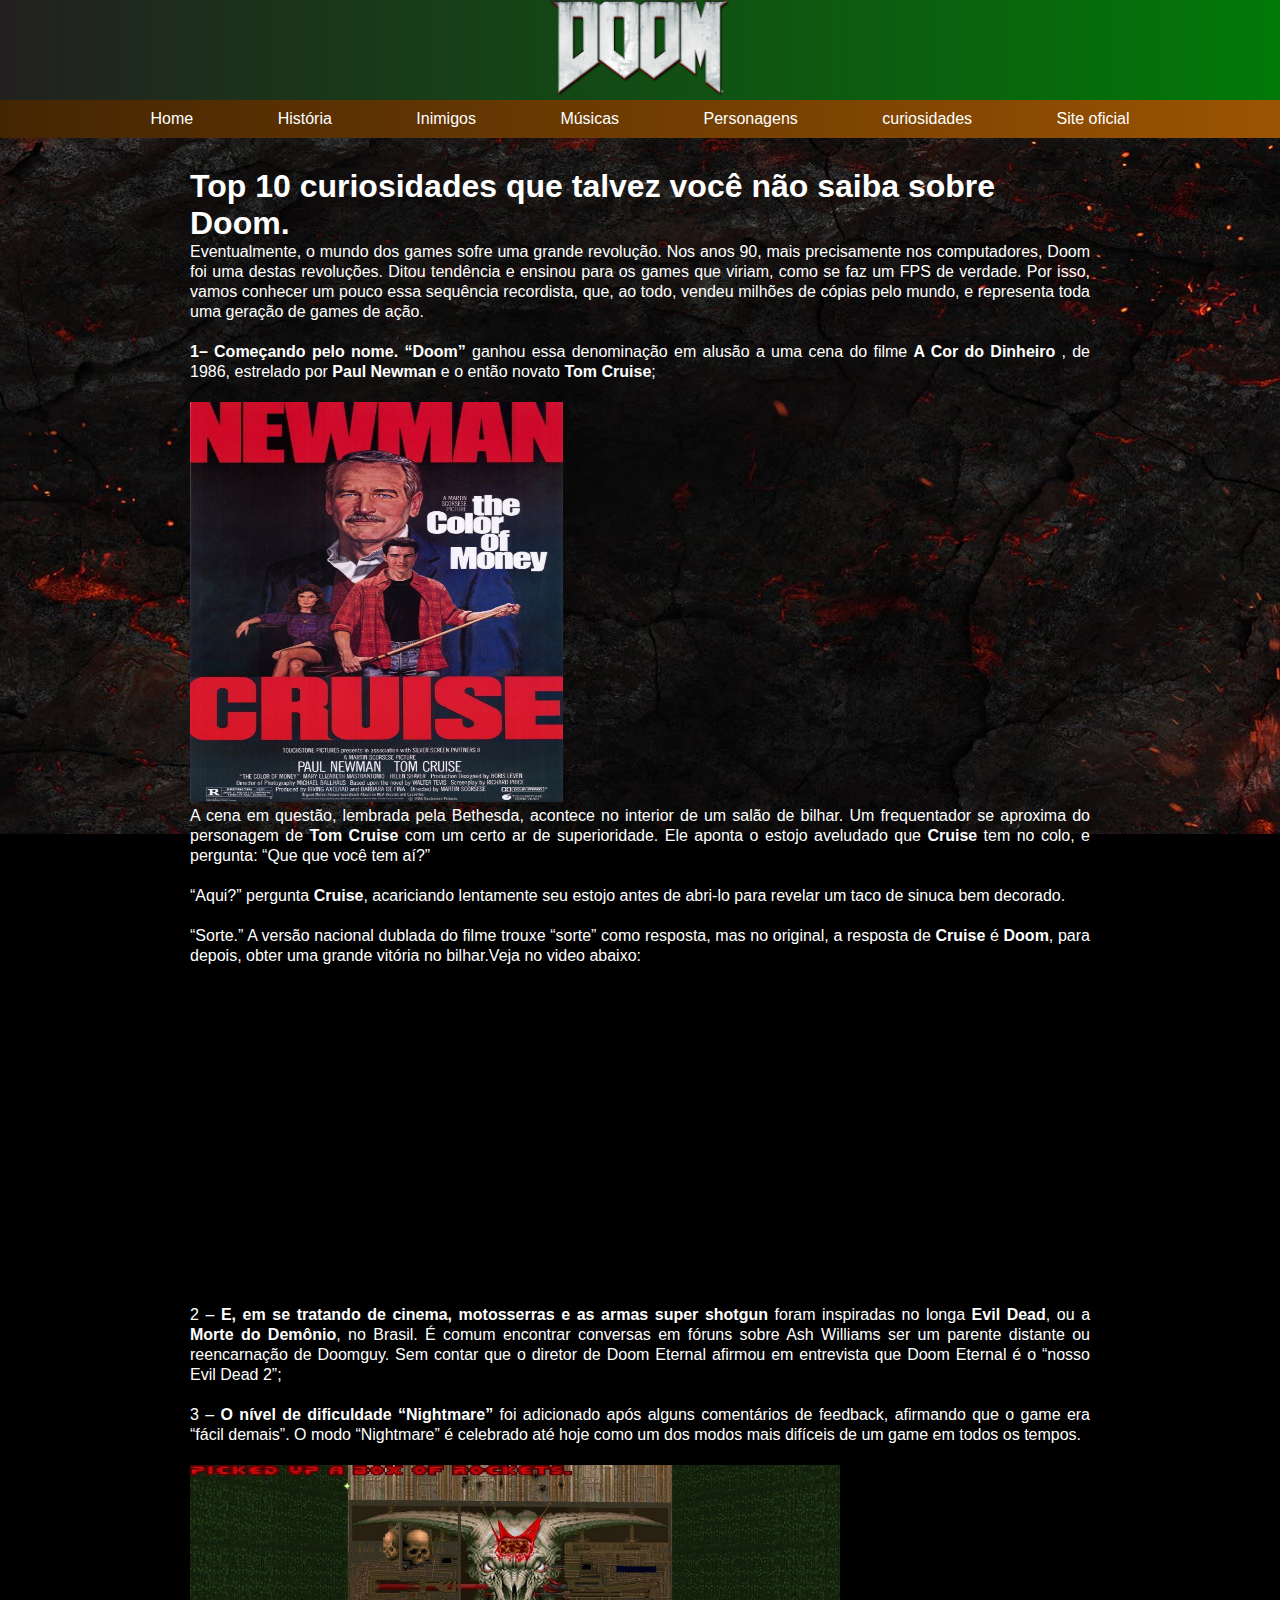
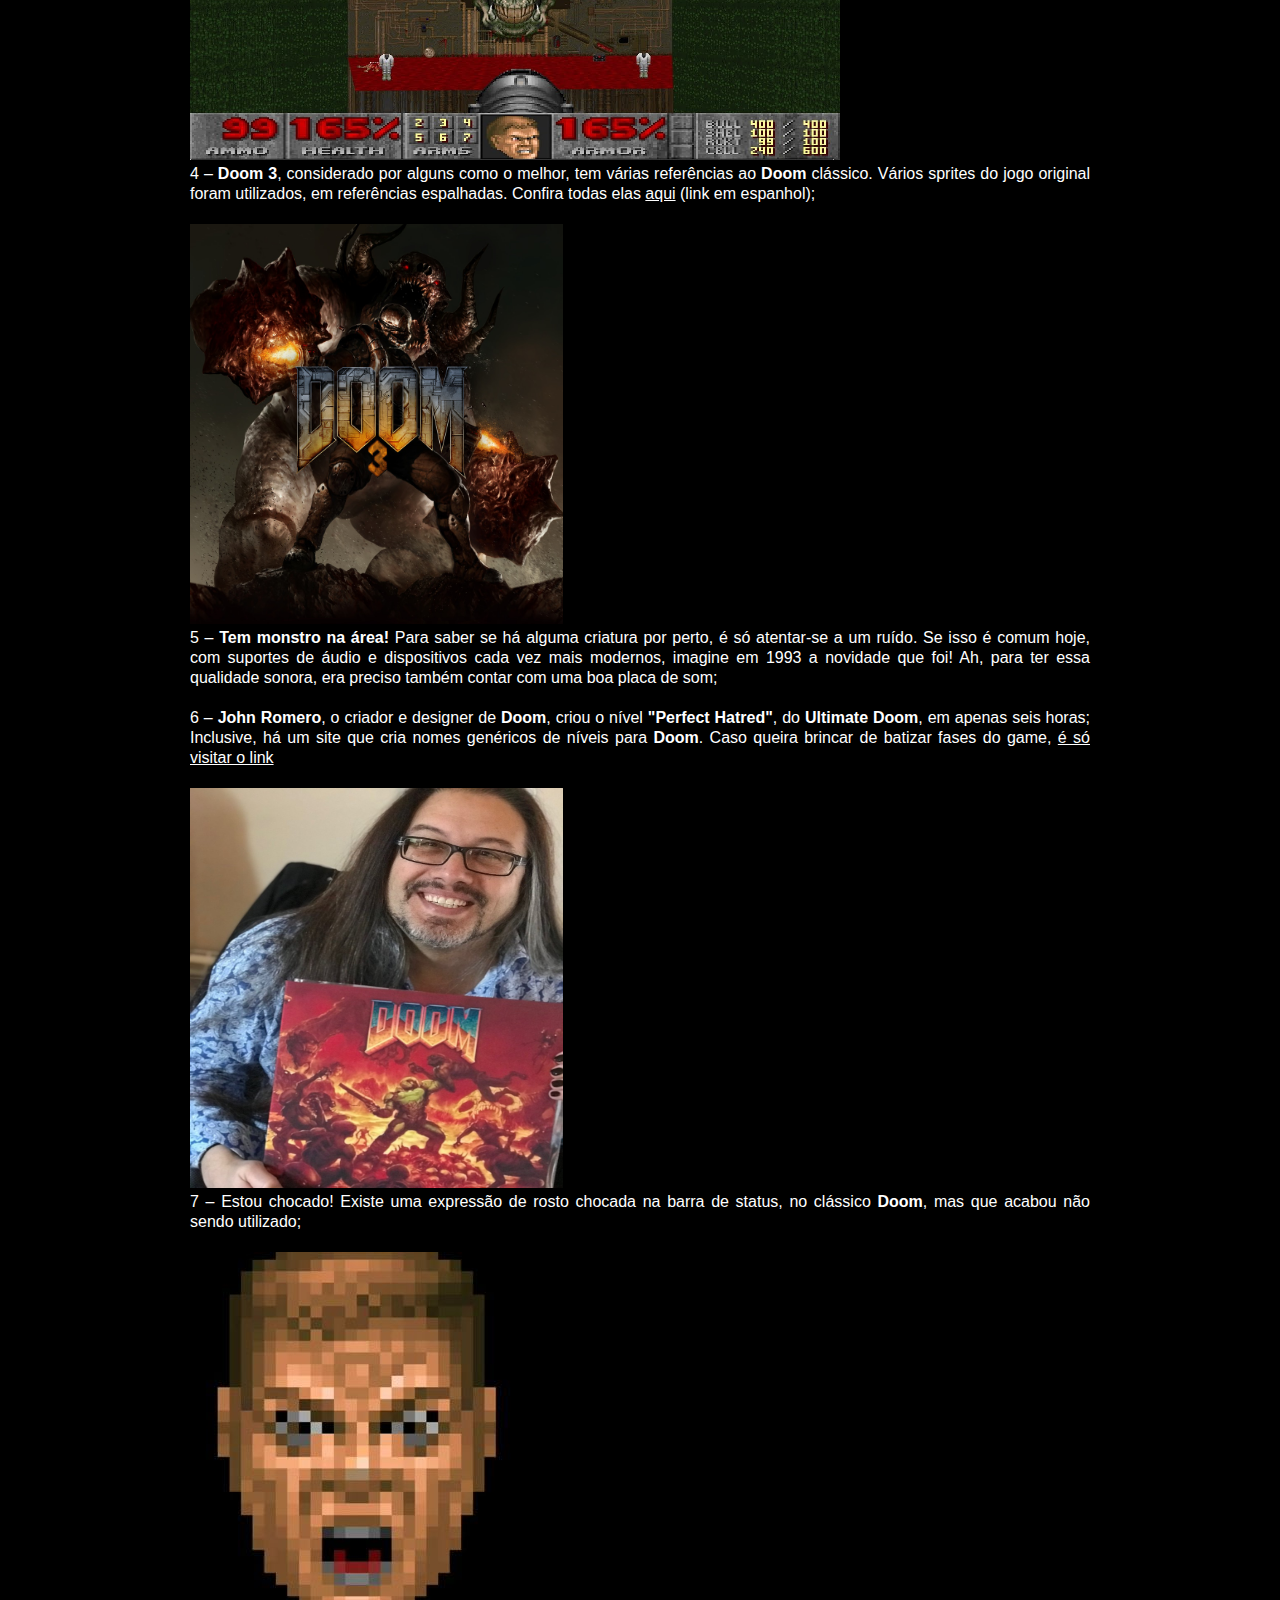
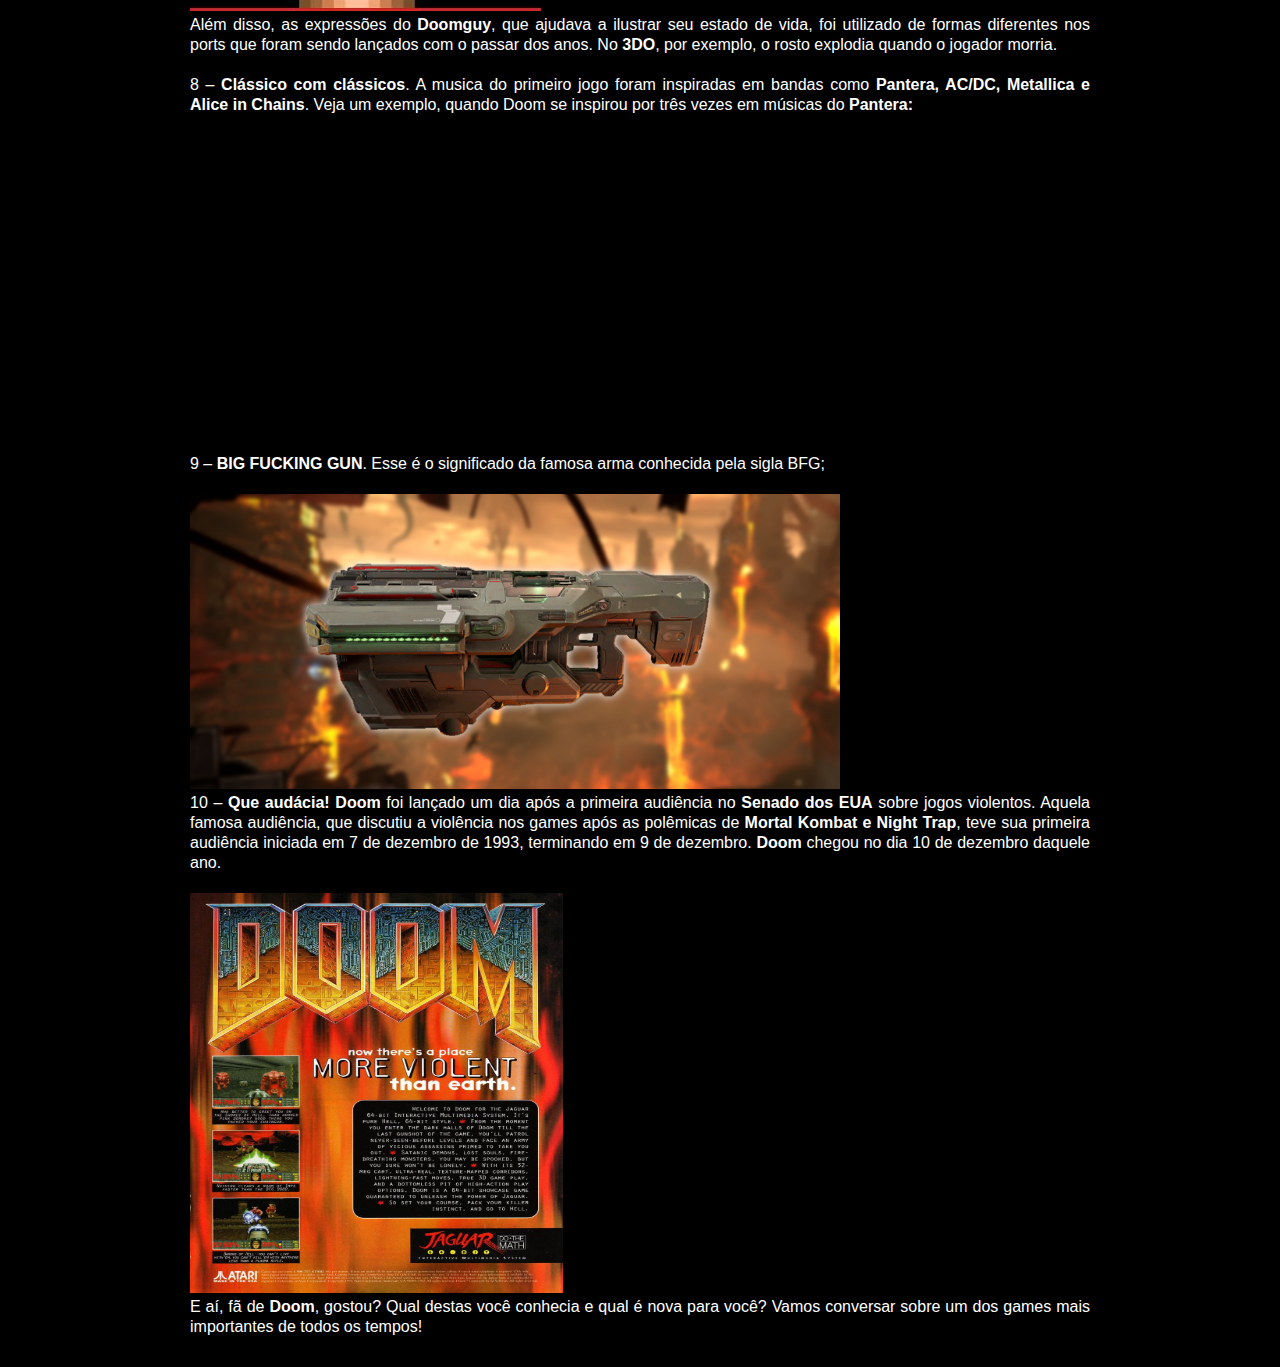
<file: internas/curiosidades.html>
<!DOCTYPE html>
<html lang="pt-br">
<head>
    <title>Slayer</title>
    <link rel="shortcut icon" href="../imagens/doom_guy.png" >
    <meta charset="utf-8">
    <meta name="viewport" content="width=device-width, initial-scale=1.0">
    <meta name="description" content="Site construído como projeto da disciplina de Introdução à Web">
    <meta name="keywords" content="doom, slayer, eternal">
    <link rel="stylesheet" href="../css/style.css">
</head>
<body  id="fundo">
    <header id="cabecalho">
        <div>
                <img src="../imagens/doom_title.png" id="logo">
            <nav>
                <ul>
                    <li><a href="../index.html">Home</a></li>
                    <li><a href="../internas/historia.html">História</a></li>
                    <li><a href="../internas/inimigos.html">Inimigos</a></li>
                    <li><a href="../internas/musica.html">Músicas</a></li>
                    <li><a href="../internas/personagens.html">Personagens</a></li>
                    <li><a href="#">curiosidades</a></li>
                    <li><a href="https://bethesda.net/pt/game/doom" target="_blank">Site oficial</a></li>
                </ul>
             </nav>
        </div>
    </header>

    <section id="curiosidades">
        <header><h1>Top 10 curiosidades que talvez você não saiba sobre Doom.</h1></header>
        <!-- Texto do corpo (conteúdo) -->
    
        <p>Eventualmente, o mundo dos games sofre uma grande revolução. Nos anos 90, mais precisamente nos computadores, Doom foi uma destas revoluções. Ditou tendência e ensinou para os games que viriam, como se faz um FPS de verdade.
        Por isso, vamos conhecer um pouco essa sequência recordista, que, ao todo, vendeu milhões de cópias pelo mundo, e representa toda uma geração de games de ação.</p>

        <p><strong>1– Começando pelo nome. “Doom”</strong>  ganhou essa denominação em alusão a uma cena do filme <strong>A Cor do Dinheiro</strong> , de 1986, estrelado por <strong>Paul Newman</strong> e o então novato <strong>Tom Cruise</strong>;</p>
        <img src="../imagens/a_cor_do_dinheiro_capa.jpg" id="capa4">
        <p>A cena em questão, lembrada pela Bethesda, acontece no interior de um salão de bilhar. Um frequentador se aproxima do personagem de <strong>Tom Cruise</strong> com um certo ar de superioridade. Ele aponta o estojo aveludado que <strong>Cruise</strong> tem no colo, e pergunta: “Que que você tem aí?” </p>
        
        <p>“Aqui?” pergunta <strong>Cruise</strong>, acariciando lentamente seu estojo antes de abri-lo para revelar um taco de sinuca bem decorado. </p>

        <p>“Sorte.” A versão nacional dublada do filme trouxe “sorte” como resposta, mas no original, a resposta de <strong>Cruise</strong>  é <strong>Doom</strong>, para depois, obter uma grande vitória no bilhar.Veja no video abaixo:</p>

            <div><iframe width="560" height="315" src="https://www.youtube.com/embed/8K0oeM0wHeY" title="YouTube video player" frameborder="0" allow="accelerometer; autoplay; clipboard-write; encrypted-media; gyroscope; picture-in-picture" allowfullscreen></iframe></div>

        <p>2 – <strong>E, em se tratando de cinema, motosserras e as armas super shotgun</strong> foram inspiradas no longa <strong>Evil Dead</strong>, ou a <strong>Morte do Demônio</strong>, no Brasil. É comum encontrar conversas em fóruns sobre Ash Williams ser um parente distante ou reencarnação de Doomguy. Sem contar que o diretor de Doom Eternal afirmou em entrevista que Doom Eternal é o “nosso Evil Dead 2”;</p>

        <p>3 – <strong>O nível de dificuldade “Nightmare”</strong> foi adicionado após alguns comentários de feedback, afirmando que o game era “fácil demais”. O modo “Nightmare” é celebrado até hoje como um dos modos mais difíceis de um game em todos os tempos.</p>
        <img src="../imagens/doom_boss.jpg" id="capa3">
        <p>4 – <strong>Doom 3</strong>, considerado por alguns como o melhor, tem várias referências ao <strong>Doom </strong>clássico. Vários sprites do jogo original foram utilizados, em referências espalhadas. Confira todas elas <a href="https://doom.fandom.com/es/wiki/Referencias_a_Doom_en_Doom_3" target="_blank">aqui</a> (link em espanhol);</p>
        <img src="../imagens/doom3_cap1.jpeg" id="capa4">
        <p>5 – <strong>Tem monstro na área!</strong> Para saber se há alguma criatura por perto, é só atentar-se a um ruído. Se isso é comum hoje, com suportes de áudio e dispositivos cada vez mais modernos, imagine em 1993 a novidade que foi! Ah, para ter essa qualidade sonora, era preciso também contar com uma boa placa de som;</p>

        <p>6 – <strong>John Romero</strong>, o criador e designer de <strong>Doom</strong>, criou o nível <strong>"Perfect Hatred"</strong>, do <strong>Ultimate Doom</strong>, em apenas seis horas; Inclusive, há um site que cria nomes genéricos de níveis para <strong>Doom</strong>. Caso queira brincar de batizar fases do game,  <a href="http://www.teamhellspawn.com/exl/name_gen/" target="_blank" >é só visitar o link</a></p>
        <img src="../imagens/john_romero.jpg" id="capa4">
        <p>7 – Estou chocado! Existe uma expressão de rosto chocada na barra de status, no clássico <strong>Doom</strong>, mas que acabou não sendo utilizado;</p>
        <img src="../imagens/rosto_em_choque.jpg">
        <p>Além disso, as expressões do <strong>Doomguy</strong>, que ajudava a ilustrar seu estado de vida, foi utilizado de formas diferentes nos ports que foram sendo lançados com o passar dos anos. No <strong>3DO</strong>, por exemplo, o rosto explodia quando o jogador morria.
        </p>
        <p>8 – <strong>Clássico com clássicos</strong>. A musica do primeiro jogo foram inspiradas em bandas como <strong>Pantera, AC/DC, Metallica e Alice in Chains</strong>. Veja um exemplo, quando Doom se inspirou por três vezes em músicas do <strong>Pantera:</strong></p>

            <div class="container">
                <iframe width="560" height="315" src="https://www.youtube.com/embed/IGQbLSLAK2o" title="YouTube video player" frameborder="0" allow="accelerometer; autoplay; clipboard-write; encrypted-media; gyroscope; picture-in-picture" allowfullscreen></iframe>
            </div>
        
        <p>9 – <strong>BIG FUCKING GUN</strong>. Esse é o significado da famosa arma conhecida pela sigla BFG;</p>
        <img src="../imagens/bfg.jpg" id="capa3">
        <p>10 – <strong>Que audácia! Doom</strong>  foi lançado um dia após a primeira audiência no <strong>Senado dos EUA</strong> sobre jogos violentos. Aquela famosa audiência, que discutiu a violência nos games após as polêmicas de <strong>Mortal Kombat e Night Trap</strong>, teve sua primeira audiência iniciada em 7 de dezembro de 1993, terminando em 9 de dezembro. <strong>Doom</strong> chegou no dia 10 de dezembro daquele ano.</p>
        <img src="../imagens/doom_revista.jpg" id="capa4">
        <p>E aí, fã de <strong>Doom</strong>, gostou? Qual destas você conhecia e qual é nova para você? Vamos conversar sobre um dos games mais importantes de todos os tempos!</p>
    </section>
</body>
</html>
</file>
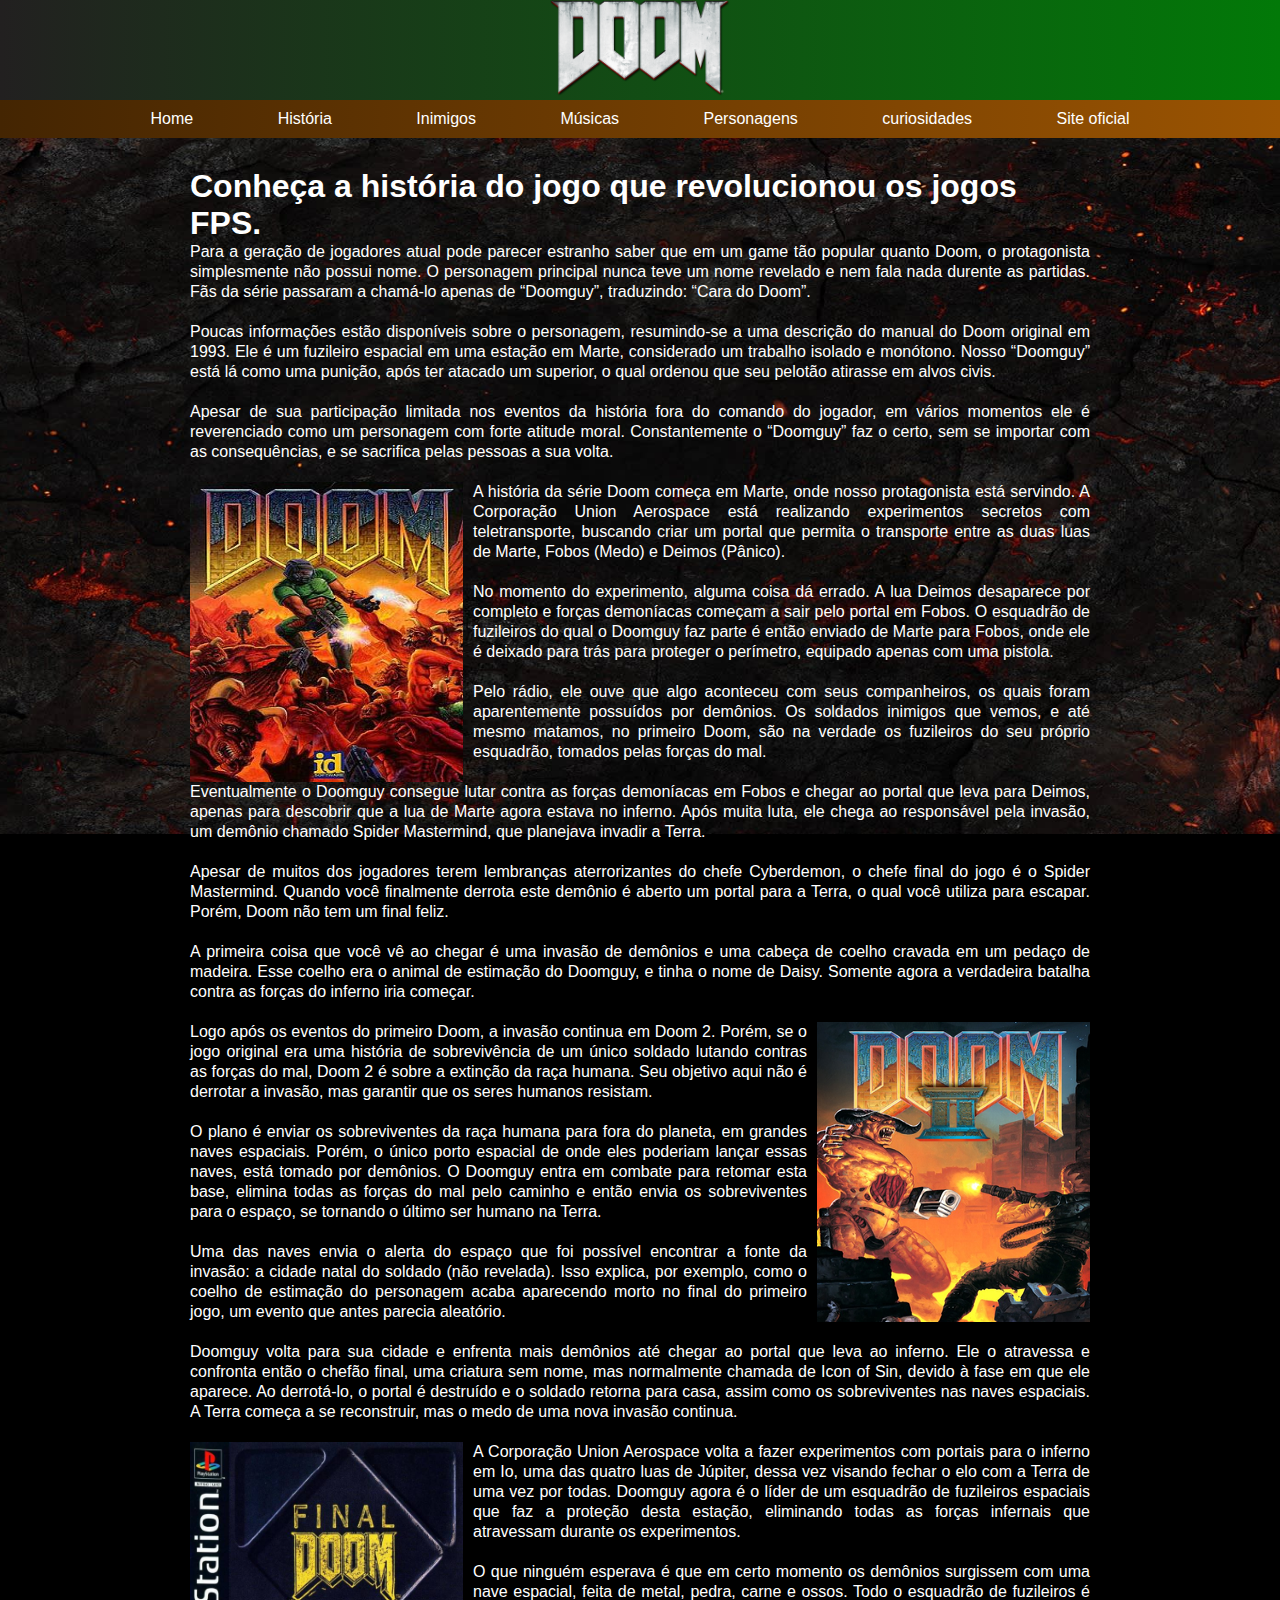
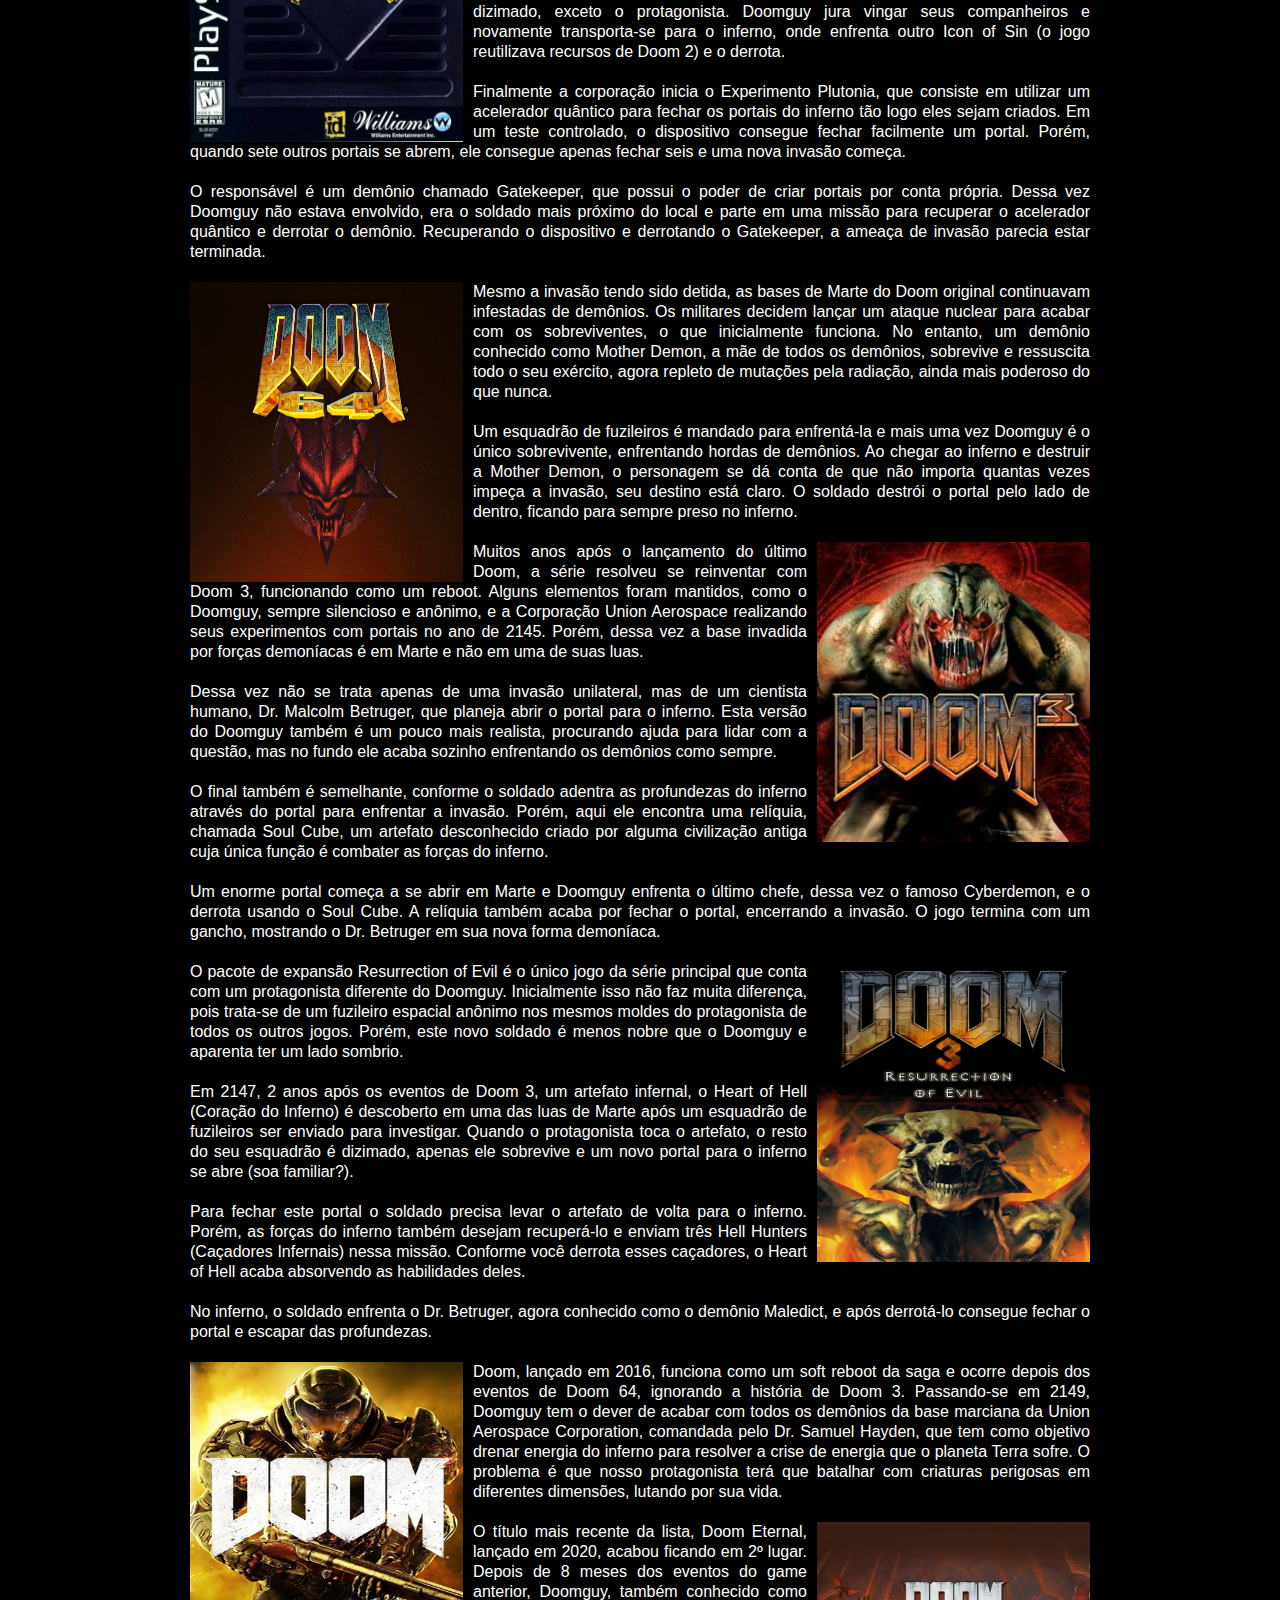
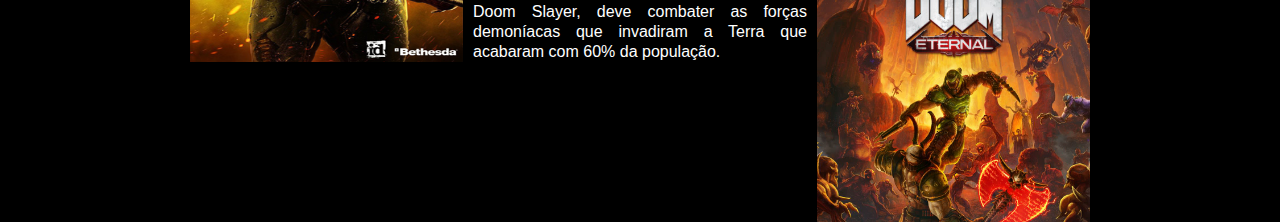
<file: internas/historia.html>
<!DOCTYPE html>
<html lang="pt-br">

<head>
    <title>Slayer</title>
    <link rel="shortcut icon" href="../imagens/doom_guy.png" >
    <meta charset="utf-8">
    <meta name="viewport" content="width=device-width, initial-scale=1.0">
    <meta name="description" content="Site construído como projeto da disciplina de Introdução à Web">
    <meta name="keywords" content="doom, slayer, eternal">
    <link rel="stylesheet" href="../css/style.css">
</head>

<body id="fundo">
    <header id="cabecalho">
        <div>
            <img src="../imagens/doom_title.png" id="logo">
            <nav>
                <ul>
                    <li><a href="../index.html">Home</a></li>
                    <li><a href="#">História</a></li>
                    <li><a href="../internas/inimigos.html">Inimigos</a></li>
                    <li><a href="../internas/musica.html">Músicas</a></li>
                    <li><a href="../internas/personagens.html">Personagens</a></li>
                    <li><a href="../internas/curiosidades.html">curiosidades</a></li>
                    <li><a href="https://bethesda.net/pt/game/doom" target="_blank">Site oficial</a></li>
                </ul>
            </nav>
        </div>
    </header>

    <section id="historia">
        <header><h1>Conheça a história do jogo que revolucionou os jogos FPS.</h1></header>
        <!-- Texto do corpo (conteúdo) -->
        
        
        <p>Para a geração de jogadores atual pode parecer estranho saber que em um game tão popular quanto Doom, o protagonista simplesmente não possui nome. O personagem principal nunca teve um nome revelado e nem fala nada durente as partidas. Fãs da série passaram a chamá-lo apenas de “Doomguy”, traduzindo: “Cara do Doom”.</p>

        <p>Poucas informações estão disponíveis sobre o personagem, resumindo-se a uma descrição do manual do Doom original em 1993. Ele é um fuzileiro espacial em uma estação em Marte, considerado um trabalho isolado e monótono. Nosso “Doomguy” está lá como uma punição, após ter atacado um superior, o qual ordenou que seu pelotão atirasse em alvos civis.</p>

        <p>Apesar de sua participação limitada nos eventos da história fora do comando do jogador, em vários momentos ele é reverenciado como um personagem com forte atitude moral. Constantemente o “Doomguy” faz o certo, sem se importar com as consequências, e se sacrifica pelas pessoas a sua volta. </p>
        <img src="../imagens/doom_capa.jpg" id="capa1">
        <p>A história da série Doom começa em Marte, onde nosso protagonista está servindo. A Corporação Union Aerospace está realizando experimentos secretos com teletransporte, buscando criar um portal que permita o transporte entre as duas luas de Marte, Fobos (Medo) e Deimos (Pânico).</p>

        <p>No momento do experimento, alguma coisa dá errado. A lua Deimos desaparece por completo e forças demoníacas começam a sair pelo portal em Fobos. O esquadrão de fuzileiros do qual o Doomguy faz parte é então enviado de Marte para Fobos, onde ele é deixado para trás para proteger o perímetro, equipado apenas com uma pistola.</p>

        <p>Pelo rádio, ele ouve que algo aconteceu com seus companheiros, os quais foram aparentemente possuídos por demônios. Os soldados inimigos que vemos, e até mesmo matamos, no primeiro Doom, são na verdade os fuzileiros do seu próprio esquadrão, tomados pelas forças do mal.</p>

        <p>Eventualmente o Doomguy consegue lutar contra as forças demoníacas em Fobos e chegar ao portal que leva para Deimos, apenas para descobrir que a lua de Marte agora estava no inferno. Após muita luta, ele chega ao responsável pela invasão, um demônio chamado Spider Mastermind, que planejava invadir a Terra.</p>

        <p>Apesar de muitos dos jogadores terem lembranças aterrorizantes do chefe Cyberdemon, o chefe final do jogo é o Spider Mastermind. Quando você finalmente derrota este demônio é aberto um portal para a Terra, o qual você utiliza para escapar. Porém, Doom não tem um final feliz.</p>

        <p>A primeira coisa que você vê ao chegar é uma invasão de demônios e uma cabeça de coelho cravada em um pedaço de madeira. Esse coelho era o animal de estimação do Doomguy, e tinha o nome de Daisy. Somente agora a verdadeira batalha contra as forças do inferno iria começar.</p>
        <img src="../imagens/doomII_capa.jpg" id="capa2">
        <p>Logo após os eventos do primeiro Doom, a invasão continua em Doom 2. Porém, se o jogo original era uma história de sobrevivência de um único soldado lutando contras as forças do mal, Doom 2 é sobre a extinção da raça humana. Seu objetivo aqui não é derrotar a invasão, mas garantir que os seres humanos resistam.</p>

        <p>O plano é enviar os sobreviventes da raça humana para fora do planeta, em grandes naves espaciais. Porém, o único porto espacial de onde eles poderiam lançar essas naves, está tomado por demônios. O Doomguy entra em combate para retomar esta base, elimina todas as forças do mal pelo caminho e então envia os sobreviventes para o espaço, se tornando o último ser 
        humano na Terra.</p>

        <p>Uma das naves envia o alerta do espaço que foi possível encontrar a fonte da invasão: a cidade natal do soldado (não revelada). Isso explica, por exemplo, como o coelho de estimação do personagem acaba aparecendo morto no final do primeiro jogo, um evento que antes parecia aleatório.
        </p>
        <p>Doomguy volta para sua cidade e enfrenta mais demônios até chegar ao portal que leva ao inferno. Ele o atravessa e confronta então o chefão final, uma criatura sem nome, mas normalmente chamada de Icon of Sin, devido à fase em que ele aparece. Ao derrotá-lo, o portal é destruído e o soldado retorna para casa, assim como os sobreviventes nas naves espaciais. A Terra começa a se reconstruir, mas o medo de uma nova invasão continua.</p>
        <img src="../imagens/final_doom_capa.jpg" id="capa1">
        <p>A Corporação Union Aerospace volta a fazer experimentos com portais para o inferno em Io, uma das quatro luas de Júpiter, dessa vez visando fechar o elo com a Terra de uma vez por todas. Doomguy agora é o líder de um esquadrão de fuzileiros espaciais que faz a proteção desta estação, eliminando todas as forças infernais que atravessam durante os experimentos.</p>

        <p>O que ninguém esperava é que em certo momento os demônios surgissem com uma nave espacial, feita de metal, pedra, carne e ossos. Todo o esquadrão de fuzileiros é dizimado, exceto o protagonista. Doomguy jura vingar seus companheiros e novamente transporta-se para o inferno, onde enfrenta outro Icon of Sin (o jogo reutilizava recursos de Doom 2) e o derrota.</p>

        <p>Finalmente a corporação inicia o Experimento Plutonia, que consiste em utilizar um acelerador quântico para fechar os portais do inferno tão logo eles sejam criados. Em um teste controlado, o dispositivo consegue fechar facilmente um portal. Porém, quando sete outros portais se abrem, ele consegue apenas fechar seis e uma nova invasão começa.</p>

        <p>O responsável é um demônio chamado Gatekeeper, que possui o poder de criar portais por conta própria. Dessa vez Doomguy não estava envolvido, era o soldado mais próximo do local e parte em uma missão para recuperar o acelerador quântico e derrotar o demônio. Recuperando o dispositivo e derrotando o Gatekeeper, a ameaça de invasão parecia estar terminada.</p>
        <img src="../imagens/doom64_capa.jpg" id="capa1">
        <p>Mesmo a invasão tendo sido detida, as bases de Marte do Doom original continuavam infestadas de demônios. Os militares decidem lançar um ataque nuclear para acabar com os sobreviventes, o que inicialmente funciona. No entanto, um demônio conhecido como Mother Demon, a mãe de todos os demônios, sobrevive e ressuscita todo o seu exército, agora repleto de mutações pela radiação, ainda mais poderoso do que nunca.
        </p>

        <p>Um esquadrão de fuzileiros é mandado para enfrentá-la e mais uma vez Doomguy é o único sobrevivente, enfrentando hordas de demônios. Ao chegar ao inferno e destruir a Mother Demon, o personagem se dá conta de que não importa quantas vezes impeça a invasão, seu destino está claro. O soldado destrói o portal pelo lado de dentro, ficando para sempre preso no inferno.</p>
        <img src="../imagens/doom3_capa.jpg" id="capa2">
        <p>Muitos anos após o lançamento do último Doom, a série resolveu se reinventar com Doom 3, funcionando como um reboot. Alguns elementos foram mantidos, como o Doomguy, sempre silencioso e anônimo, e a Corporação Union Aerospace realizando seus experimentos com portais no ano de 2145. Porém, dessa vez a base invadida por forças demoníacas é em Marte e não em uma de suas luas.</p>

        <p>Dessa vez não se trata apenas de uma invasão unilateral, mas de um cientista humano, Dr. Malcolm Betruger, que planeja abrir o portal para o inferno. Esta versão do Doomguy também é um pouco mais realista, procurando ajuda para lidar com a questão, mas no fundo ele acaba sozinho enfrentando os demônios como sempre.</p>

        <p>O final também é semelhante, conforme o soldado adentra as profundezas do inferno através do portal para enfrentar a invasão. Porém, aqui ele encontra uma relíquia, chamada Soul Cube, um artefato desconhecido criado por alguma civilização antiga cuja única função é combater as forças do inferno.</p>

        <p>Um enorme portal começa a se abrir em Marte e Doomguy enfrenta o último chefe, dessa vez o famoso Cyberdemon, e o derrota usando o Soul Cube. A relíquia também acaba por fechar o portal, encerrando a invasão. O jogo termina com um gancho, mostrando o Dr. Betruger em sua nova forma demoníaca.</p>
        <img src="../imagens/doom3_resurrection_of_evil_capa.png" id="capa2">
        <p>O pacote de expansão Resurrection of Evil é o único jogo da série principal que conta com um protagonista diferente do Doomguy. Inicialmente isso não faz muita diferença, pois trata-se de um fuzileiro espacial anônimo nos mesmos moldes do protagonista de todos os outros jogos. Porém, este novo soldado é menos nobre que o Doomguy e aparenta ter um lado sombrio.</p>

        <p>Em 2147, 2 anos após os eventos de Doom 3, um artefato infernal, o Heart of Hell (Coração do Inferno) é descoberto em uma das luas de Marte após um esquadrão de fuzileiros ser enviado para investigar. Quando o protagonista toca o artefato, o resto do seu esquadrão é dizimado, apenas ele sobrevive e um novo portal para o inferno se abre (soa familiar?).</p>
        <p>Para fechar este portal o soldado precisa levar o artefato de volta para o inferno. Porém, as forças do inferno também desejam recuperá-lo e enviam três Hell Hunters (Caçadores Infernais) nessa missão. Conforme você derrota esses caçadores, o Heart of Hell acaba absorvendo as habilidades deles.</p>

        <p>No inferno, o soldado enfrenta o Dr. Betruger, agora conhecido como o demônio Maledict, e após derrotá-lo consegue fechar o portal e escapar das profundezas.</p>
        <img src="../imagens/doom_2016_capa.png" id="capa1">
        <p>Doom, lançado em 2016, funciona como um soft reboot da saga e ocorre depois dos eventos de Doom 64, ignorando a história de Doom 3. Passando-se em 2149, Doomguy tem o dever de acabar com todos os demônios da base marciana da Union Aerospace Corporation, comandada pelo Dr. Samuel Hayden, que tem como objetivo drenar energia do inferno para resolver a crise de energia que o planeta Terra sofre. O problema é que nosso protagonista terá que batalhar com criaturas perigosas em diferentes dimensões, lutando por sua vida.</p>
        <img src="../imagens/doom_eternal_capa.jpg" id="capa2">
        <p>O título mais recente da lista, Doom Eternal, lançado em 2020, acabou ficando em 2º lugar. Depois de 8 meses dos eventos do game anterior, Doomguy, também conhecido como Doom Slayer, deve combater as forças demoníacas que invadiram a Terra que acabaram com 60% da população.</p>
        <p></p>
    </section>

</body>

</html>
</file>
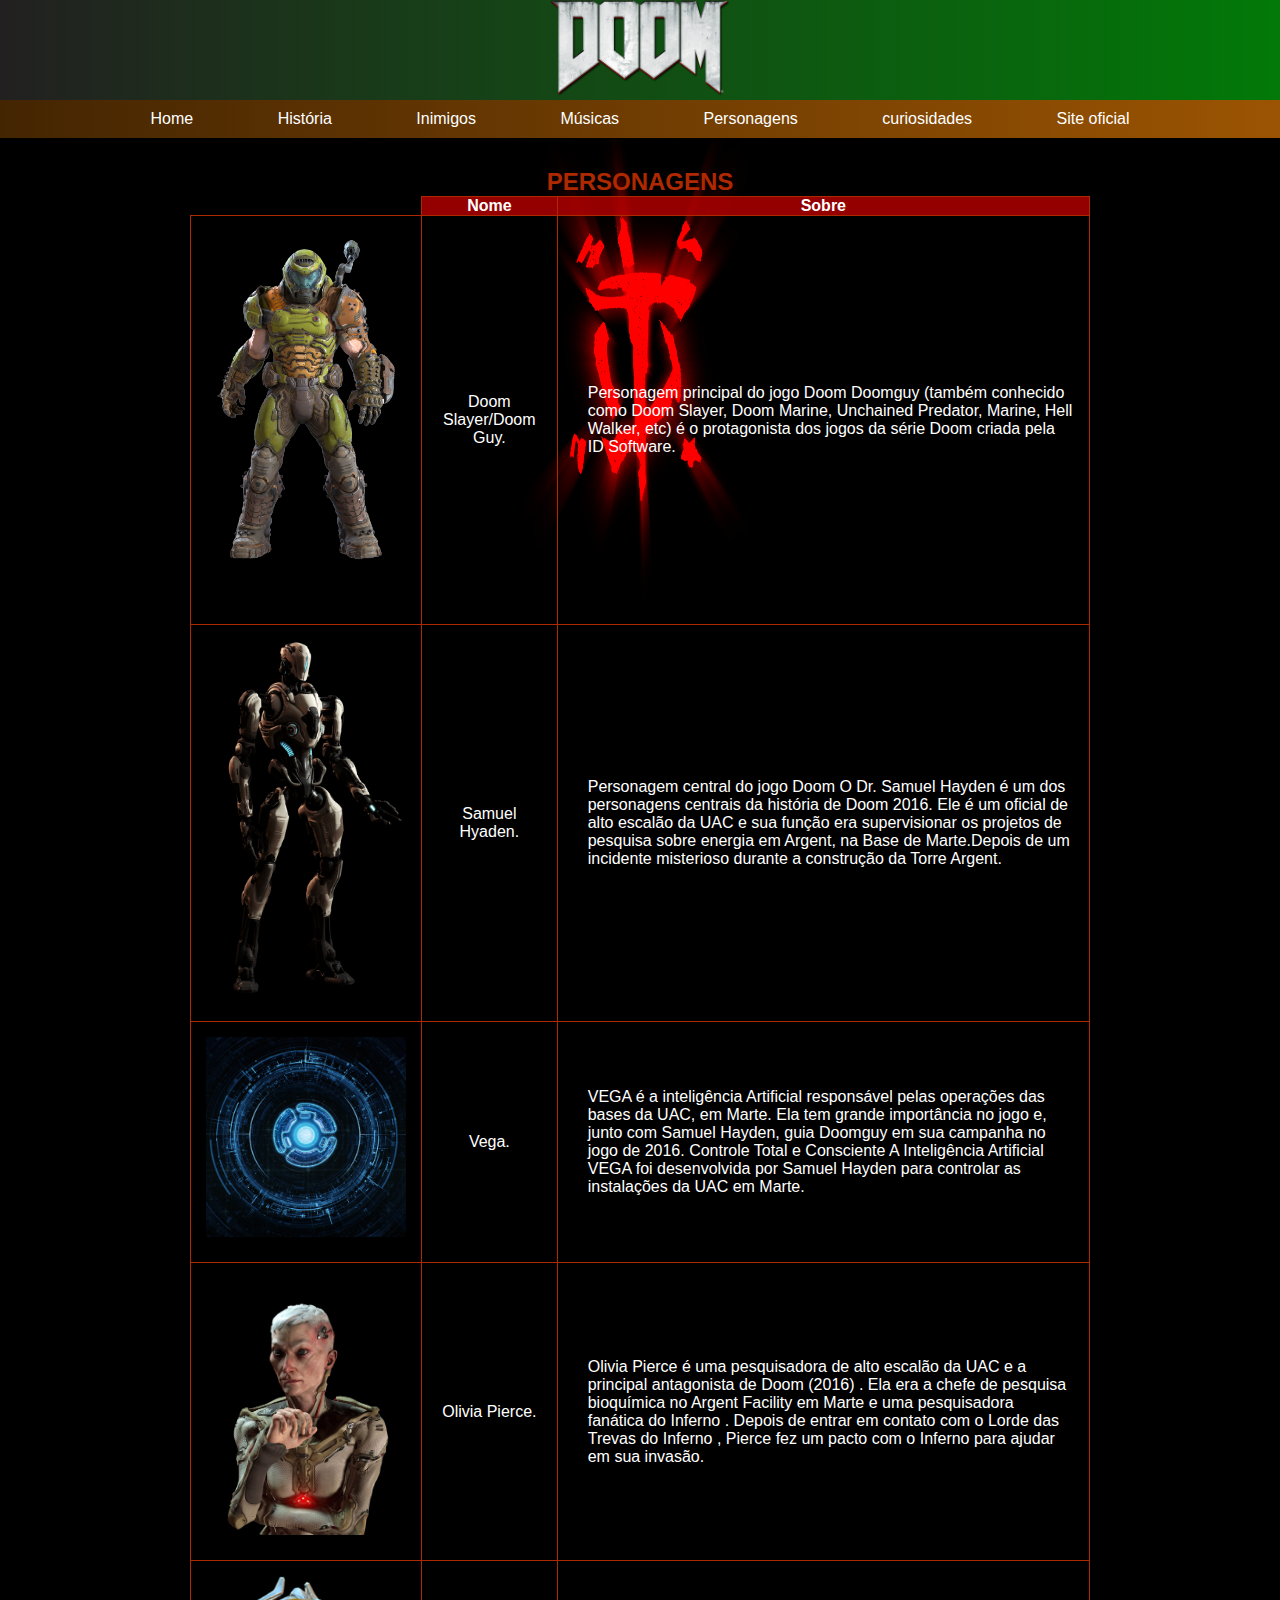
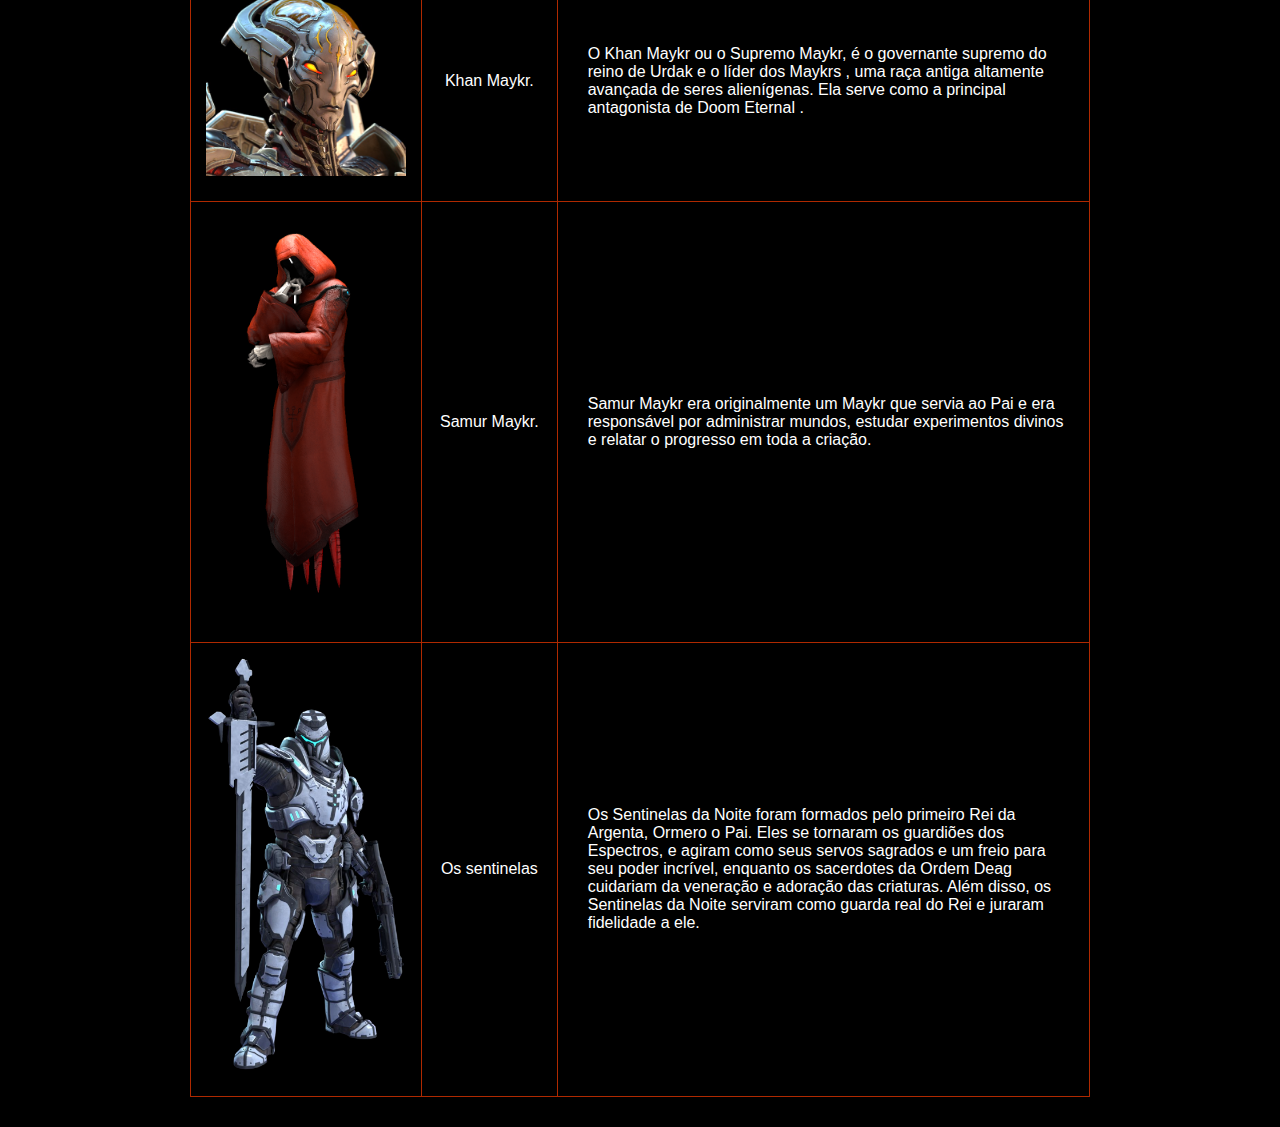
<file: internas/personagens.html>
<!DOCTYPE html>
<html lang="pt-br">

<head>
    <title>Slayer</title>
    <link rel="shortcut icon" href="../imagens/doom_guy.png" >
    <meta charset="utf-8">
    <meta name="viewport" content="width=device-width, initial-scale=1.0">
    <meta name="description" content="Site construído como projeto da disciplina de Introdução à Web">
    <meta name="keywords" content="doom, slayer, eternal">
    <link rel="stylesheet" href="../css/style.css">

   
</head>

<body id="imagemfundo">
    <header id="cabecalho">
        <div>
            <img src="../imagens/doom_title.png" id="logo">
            <nav>
                <ul>
                    <li><a href="../index.html">Home</a></li>
                    <li><a href="../internas/historia.html">História</a></li>
                    <li><a href="../internas/inimigos.html">Inimigos</a></li>
                    <li><a href="../internas/musica.html">Músicas</a></li>
                    <li><a href="#">Personagens</a></li>
                    <li><a href="../internas/curiosidades.html">curiosidades</a></li>
                    <li><a href="https://bethesda.net/pt/game/doom" target="_blank">Site oficial</a></li>
                </ul>
            </nav>
        </div>
    </header>

    <section id="personagens">
        <table border="1" id="tbpersonagens">
            <thead>
                <h2>PERSONAGENS</h2>
                <tr>
                    <th></th>
                    <th>Nome</th>
                    <th>Sobre</th>
                </tr>
            </thead>
            <tbody>
            <tr>
                <td>
                    <img src="../imagens/Personagens/slayer.png">
                </td>
                <td>
                    Doom Slayer/Doom Guy.
                </td>
                <td>
                    <ul>
                        <li>Personagem principal do jogo Doom Doomguy (também conhecido como Doom Slayer, Doom Marine, Unchained Predator, Marine, Hell Walker, etc) é o protagonista dos jogos da série Doom criada pela ID Software.</li>
                    </ul>
                </td>
            </tr>

            <tr>
                <td>
                    <img src="../imagens/Personagens/hayden.png" >
                </td>
                <td>
                    Samuel Hyaden.
                </td>
                <td>
                    <ul>
                        <li>Personagem central do jogo Doom O Dr. Samuel Hayden é um dos personagens centrais da história de Doom 2016. Ele é um oficial de alto escalão da UAC e sua função era supervisionar os projetos de pesquisa sobre energia em Argent, na Base de Marte.Depois de um incidente misterioso durante a construção da Torre Argent.</li>
                    </ul>
                </td>
            </tr>

            <tr>
                <td>
                    <img src="../imagens/Personagens/vega.jpg">
                </td>
                <td>
                    Vega.
                </td>
                <td>
                    <ul>
                        <li>VEGA é a inteligência Artificial responsável pelas operações das bases da UAC, em Marte. Ela tem grande importância no jogo e, junto com Samuel Hayden, guia Doomguy em sua campanha no jogo de 2016. Controle Total e Consciente A Inteligência Artificial VEGA foi desenvolvida por Samuel Hayden para controlar as instalações da UAC em Marte.</li>
                    </ul>
                </td>
            </tr>

            <tr>
                <td>
                    <img src="../imagens/Personagens/olivia_pierce.png" >
                </td>
                <td>
                    Olivia Pierce.
                </td>
                <td>
                    <ul>
                        <li>Olivia Pierce é uma pesquisadora de alto escalão da UAC e a principal antagonista de Doom (2016) . Ela era a chefe de pesquisa bioquímica no Argent Facility em Marte e uma pesquisadora fanática do Inferno . Depois de entrar em contato com o Lorde das Trevas do Inferno , Pierce fez um pacto com o Inferno para ajudar em sua invasão.</li>
                    </ul>
                </td>
            </tr>

            <tr>
                <td>
                    <img src="../imagens/Personagens/khan_maykr.jpg">
                </td>
                <td>
                    Khan Maykr.
                </td>
                <td>
                    <ul>
                        <li>O Khan Maykr ou o Supremo Maykr, é o governante supremo do reino de Urdak e o líder dos Maykrs , uma raça antiga altamente avançada de seres alienígenas. Ela serve como a principal antagonista de Doom Eternal .</li>
                    </ul>
                </td>
            </tr>

            <tr>
                <td>
                    <img src="../imagens/Personagens/samur_maykr.png">
                </td>
                <td>
                    Samur Maykr.
                </td>
                <td>
                    <ul>
                        <li>Samur Maykr era originalmente um Maykr que servia ao Pai e era responsável por administrar mundos, estudar experimentos divinos e relatar o progresso em toda a criação.</li>
                    </ul>
                </td>
            </tr>

            <tr>
                <td>
                    <img src="../imagens/Personagens/cavaleiro_sentinela.png">
                </td>
                <td>
                    Os sentinelas
                </td>
                <td>
                    <ul>
                        <li>Os Sentinelas da Noite foram formados pelo primeiro Rei da Argenta, Ormero o Pai. Eles se tornaram os guardiões dos Espectros, e agiram como seus servos sagrados e um freio para seu poder incrível, enquanto os sacerdotes da Ordem Deag cuidariam da veneração e adoração das criaturas. Além disso, os Sentinelas da Noite serviram como guarda real do Rei e juraram fidelidade a ele.</li>
                    </ul>
                </td>
            </tr>
        </tbody>
        </table>
    </section>

</body>

</html>
</file>
<file: css/style.css>
*{
    font-family: Arial, Helvetica, sans-serif;
    padding: 0;
    margin: 0;
    box-sizing: border-box;
}

body{
    background-color: black;
}

#imagemfundo{
    background-image: url(../imagens/simbolo.png);
    background-repeat: no-repeat;
    background-attachment: fixed;
    background-position: top;
    background-size: 800px 720px;
}

.container{
    max-width: 1000px;
    margin: 0 auto;
}

#cabecalho{
    max-width: 100%;
    background-image: linear-gradient(to right,rgb(34, 32, 32),rgb(2, 121, 8));
    position: sticky; 
    top: 0;
    z-index: 2;
}

#cabecalho #logo{
    display: block;
    margin: 0 auto;
    margin-bottom: 4px;
    width: 180px;
}

#cabecalho nav{
    background-color: rgb(117, 63, 0);
    background-image: linear-gradient(to right,rgb(68, 37, 2),rgb(155, 84, 2));
    text-align: center;
}

#cabecalho nav li{
    display:inline-block;
}

#cabecalho nav li a{
    text-decoration: none;
    color: rgb(255, 255, 255);
    display: block;
    padding: 10px 40px;
    transition: all 0.3s linear;
}

#cabecalho nav li a:hover{
    background-color: rgb(155, 84, 2);
    color: #fff;
}

.titulo-secao{
    font-size: 40px;
    margin-bottom: 50px;
    text-align: center;
    color: white;
}

#versoes{
    padding: 50px 0;
}

#versoes #modelos{
    display: grid;/*Semelhante a uma tabela*/
    grid-template-columns: repeat(4, auto);/*4 coulunas e 1 linha*/
    gap: 50px; /*Espaçamento*/
}

#versoes #modelos img{
    display: block;
    max-width: 100%;
    max-height:250px;
    margin-bottom: 30px;
}

#versoes #modelos h3{
    font-size: 20px;
    margin-bottom: 20px;
    color:#fff;
}

#versoes #modelos ul{
    padding-left: 15px;
    margin-bottom: 30px;
    color:#fff;
}

#versoes #modelos ul li{
    margin-bottom: 10px;
}

#versoes #modelos .but-saiba-mais{
    color: rgb(155, 84, 2);
    text-decoration: none;
}

#versoes #modelos .but-saiba-mais:hover{
    text-decoration: underline;
}

#versoes #modelos .but-saiba-mais::after{
    content: "\276f";
    margin-left: 5px;
}

#fotos{
    background-color: rgb(0, 0, 0);
    padding: 50px 0;
}

#fotos #galeria-fotos{
    display: grid;
    grid-template-columns: repeat(4,auto);
    gap: 30px;
}

#fotos #galeria-fotos img{
    display: block;
    width: 100%;
    transition: all 0.3s linear;
}

#fotos #galeria-fotos img:hover{
    transform: scale(1.1);
}


#video{
    background-image: linear-gradient(to top left,red,black);
    padding: 50px 0;
}

#video iframe{
    max-width: 800px;
    width: 100%;
    aspect-ratio: 16/9;
    margin: 0 auto;
    display: block;
}

#video .titulo-secao{
    color: rgb(255, 255, 255);
}

#rodape{
    padding: 30px;
    text-align: center;
    font-size: 12px;
}

#rodape p{
    margin-bottom: 10px;
    color: white;
}
/*Formatação da página da história*/
#fundo{
    background-image: url(../imagens/doom-eternal-bg.jpg);
    background-repeat: no-repeat;
    background-attachment: fixed;
    background-position: center center;
    background-size: 1766px 768px;
}

#historia {
	max-width: 900px;
	margin: 30px auto;
    color: #fff;
}

#historia #capa1{
    float: left;
    margin-right: 10px;
    width: 273px;
    height: 300px;
}

#historia #capa2{
    float: right;
    margin-left: 10px;
    width: 273px;
    height: 300px;
}

#historia p{
	text-align: justify; 
	margin-bottom: 20px;
	line-height: 20px; 
}
/*Formatação da tabela de personagens e inimigos*/
#personagens{
	max-width: 900px;
	margin: 30px auto;
    color: #fff;
}

#personagens h2{
    color: #af2900;
    text-align: center;
}

#tbpersonagens{
    border-collapse: collapse;
    border-color: #af2900;
}
#tbpersonagens td{
    padding: 15px;
}

#tbpersonagens th{
    background-color: #af0000d8;
}

#tbpersonagens thead th:first-child{
    border-top-color: transparent;
    border-left-color: transparent;
    background-color: transparent;
}

#tbpersonagens td img{
    width: 200px;
    display: block;
    margin: 0 auto;
    margin-bottom: 10px;
}

#tbpersonagens{
    text-align: center;
}

#tbpersonagens tr td:last-child{
    text-align: left;
}

#tbpersonagens td ul{
    margin-left: 15px;
    list-style-type: none;
}

#tbpersonagens tbody tr:hover{
    background-color: rgba(255, 0, 0, 0.048);
}
/*formataçao da página de curiosidade*/
#curiosidades {
	max-width: 900px;
	margin: 30px auto;
    color: #fff;
}

#curiosidades a{
    text-decoration:underline;
    color: white;
}

#curiosidades a:hover{
   color: rgb(114, 2, 2);
    transition: 0.3s;
}

#curiosidades #capa3{
    width: 650px;
    height: 295px;
}

#curiosidades #capa4{
    width: 373px;
    height: 400px;
}

#curiosidades p{
	text-align: justify; 
	margin-bottom: 20px;
	line-height: 20px; 
}
/*Formatação da página de música*/
#fundo_musica{
    background-image: url(../imagens/doom-eternal-bg.jpg);
    background-repeat: no-repeat;
    background-attachment: fixed;
    background-position: 0px 100px;
    background-size: cover;
}

.container_musica{
    max-width: 450px;
}

#musicas h3{
    color: #af0000;
}

#musicas audio{
    width: 250px;
    height: 45px;
}

#musicas{
    display: grid;
    gap: 10px; /*Espaçamento*/
}

#musicas div{
    background-color: #00000083;
    border-radius: 6px;
}
</file>
